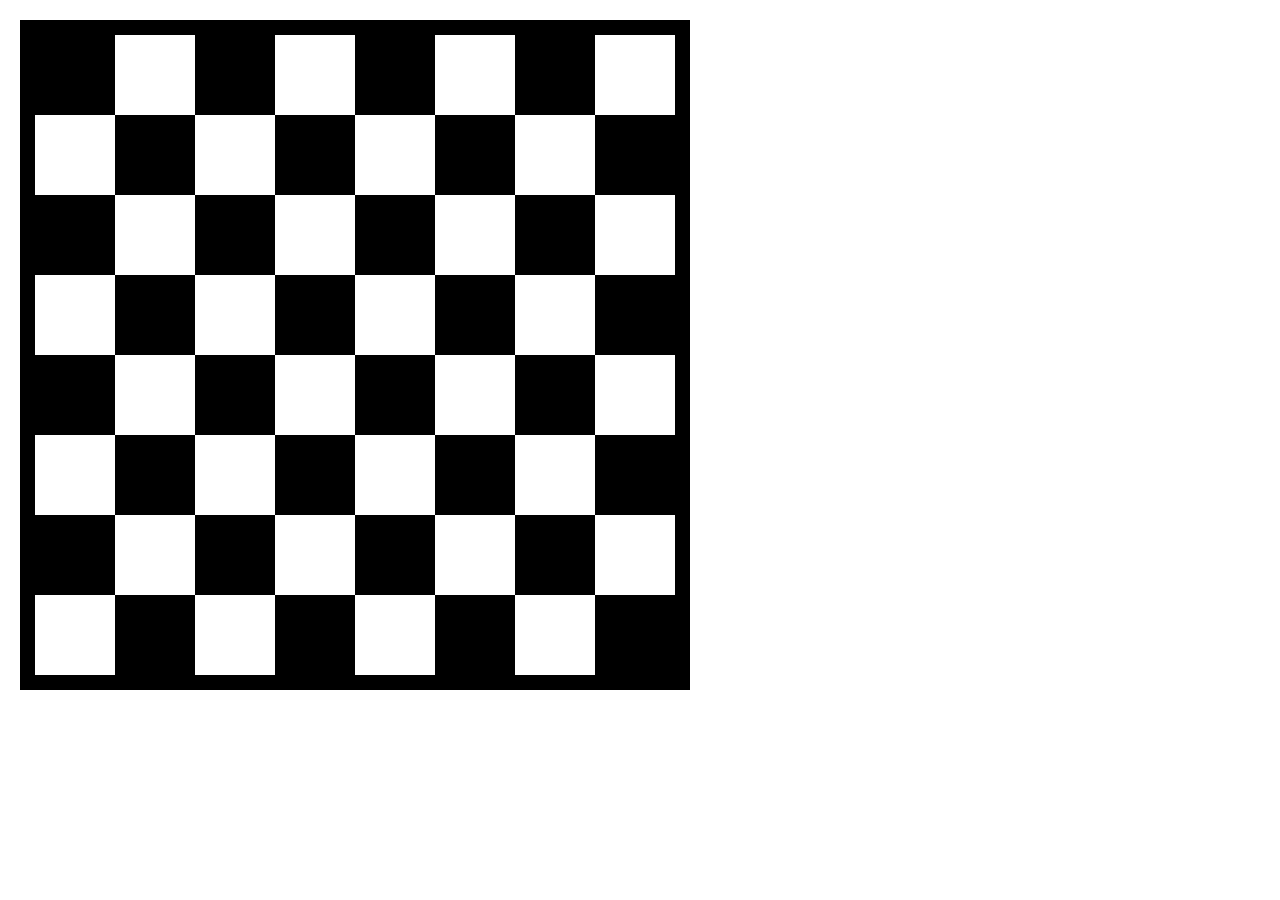
<file: guidedinquiry/Checkerboard/index.html>
<!DOCTYPE html>
<html lang="en">
<head>
    <meta charset="UTF-8">
    <meta http-equiv="X-UA-Compatible" content="IE=edge">
    <meta name="viewport" content="width=device-width, initial-scale=1.0">
    <link href="style.css" rel="stylesheet">
    <title>Checkerboard</title>
    
</head>

    <body>
       <div class="checkerboard">
        <div class="black"></div>
        <div class="white"></div>
        <div class="black"></div>
        <div class="white"></div>
        <div class="black"></div>
        <div class="white"></div>
        <div class="black"></div>
        <div class="white"></div>

        <div class="white"></div>
        <div class="black"></div>
        <div class="white"></div>
        <div class="black"></div>
        <div class="white"></div>
        <div class="black"></div>
        <div class="white"></div>
        <div class="black"></div>

        <div class="black"></div>
        <div class="white"></div>
        <div class="black"></div>
        <div class="white"></div>
        <div class="black"></div>
        <div class="white"></div>
        <div class="black"></div>
        <div class="white"></div>

        <div class="white"></div>
        <div class="black"></div>
        <div class="white"></div>
        <div class="black"></div>
        <div class="white"></div>
        <div class="black"></div>
        <div class="white"></div>
        <div class="black"></div>

        <div class="black"></div>
        <div class="white"></div>
        <div class="black"></div>
        <div class="white"></div>
        <div class="black"></div>
        <div class="white"></div>
        <div class="black"></div>
        <div class="white"></div>

        <div class="white"></div>
        <div class="black"></div>
        <div class="white"></div>
        <div class="black"></div>
        <div class="white"></div>
        <div class="black"></div>
        <div class="white"></div>
        <div class="black"></div>

        <div class="black"></div>
        <div class="white"></div>
        <div class="black"></div>
        <div class="white"></div>
        <div class="black"></div>
        <div class="white"></div>
        <div class="black"></div>
        <div class="white"></div>

        <div class="white"></div>
        <div class="black"></div>
        <div class="white"></div>
        <div class="black"></div>
        <div class="white"></div>
        <div class="black"></div>
        <div class="white"></div>
        <div class="black"></div>
       </div>
    </body>
</html>
</file>
<file: guidedinquiry/Checkerboard/style.css>
html,
*{
    margin: 0px;
    padding: 0px;
}

.checkerboard {
    width: 640px;
    height: 640px;
    margin: 20px;
    border: 15px solid black;
}

.black {
    width: 80px;
    height: 80px;
    float: left;
    background-color: black;
}

.white{
    width: 80px;
    height: 80px;
    float: left;
    background-color: white;
}
</file>
